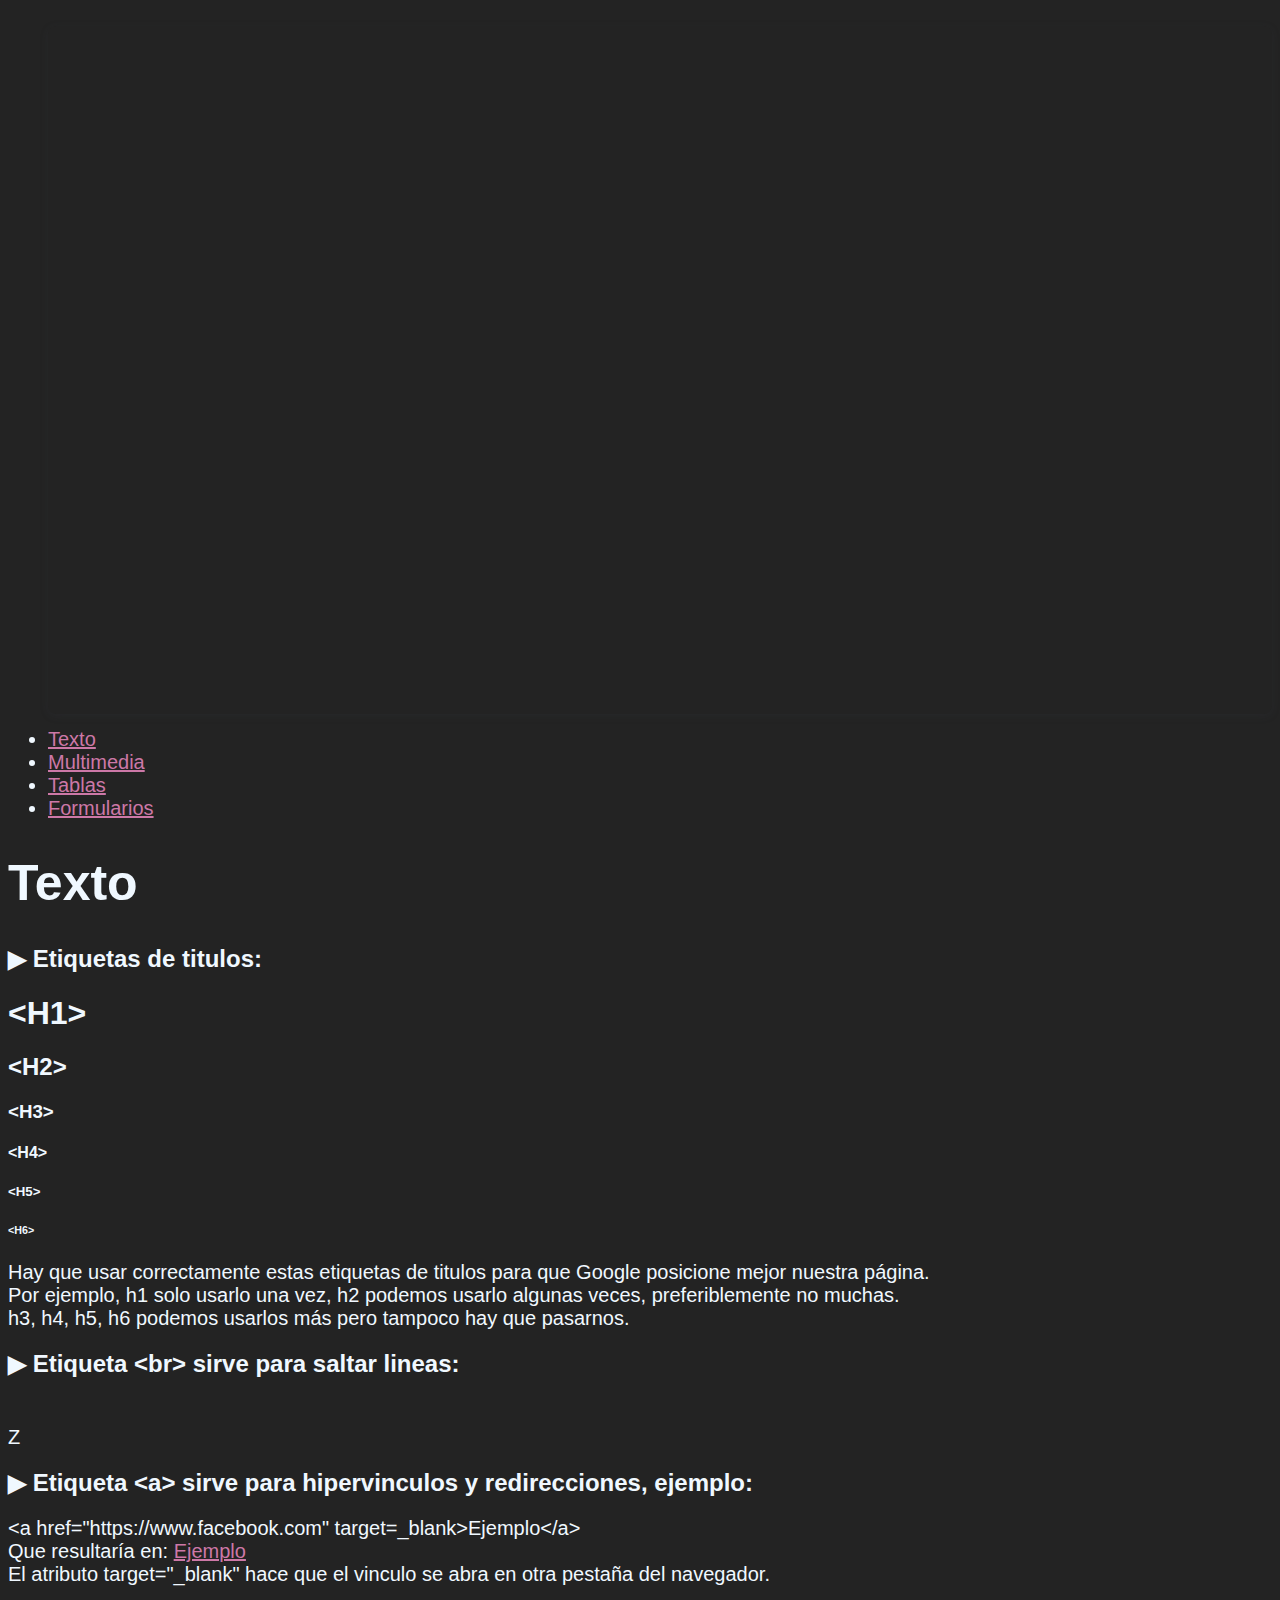
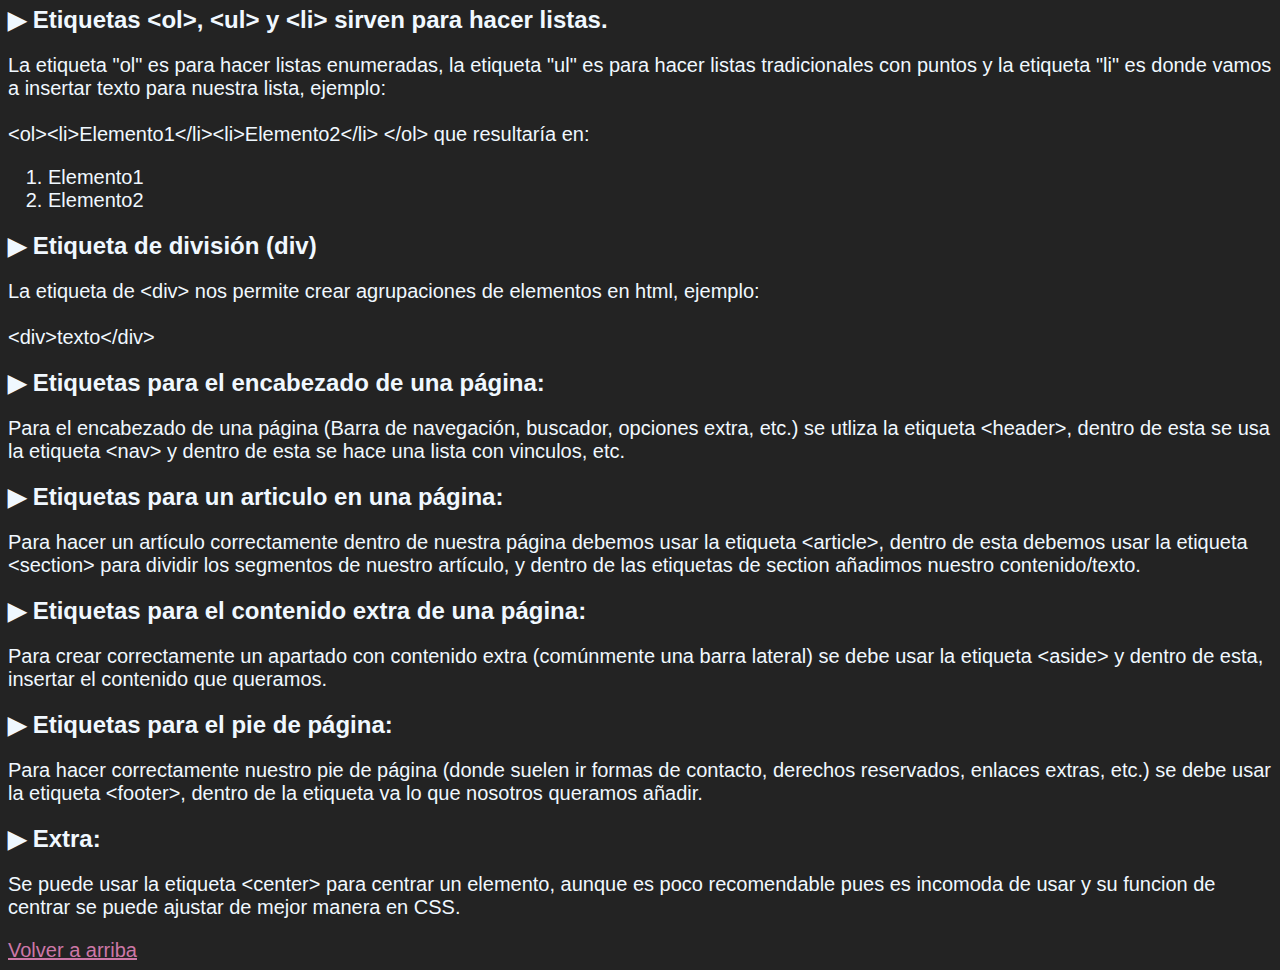
<file: index.html>
<!DOCTYPE html>
<html lang="en">
<head>
    <meta charset="UTF-8">
    <meta http-equiv="X-UA-Compatible" content="IE=edge">
    <meta name="viewport" content="width=device-width, initial-scale=1.0">
    <link rel="stylesheet" href="index.css">
    <link rel="shortcut icon" href="/Recursos/Imagenes/ZWhite.ico" type="image/x-icon">
    <title>Texto</title>
</head>
<body>
    <header>
        <nav>
            <ul>
                <div style="position: relative; width: 100%; height: 0; padding-top: 56.2225%;
 padding-bottom: 0; box-shadow: 0 2px 8px 0 rgba(63,69,81,0.16); margin-top: 1.6em; margin-bottom: 0.9em; overflow: hidden;
 border-radius: 8px; will-change: transform;">
  <iframe loading="lazy" style="position: absolute; width: 100%; height: 100%; top: 0; left: 0; border: none; padding: 0;margin: 0;"
    src="https://www.canva.com/design/DAGiYwJ4VFA/7UmgIETsjDmC9YAWxeL6tQ/view?embed" allowfullscreen="allowfullscreen" allow="fullscreen">
  </iframe>
</div>
                <li><a href="index.html" target="_blank">Texto</a></li>
                <li><a href="multimedia.html" target="_blank">Multimedia</a></li>
                <li><a href="tablas.html" target="_blank">Tablas</a></li>
                <li><a href="formularios.html" target="_blank">Formularios</a></li>
            </ul>
        </nav>
    </header>
    <h1 class="tit_principal" id="arriba">Texto</h1>
    <div class="texto">
        <div titulos>
            <h2>▶ Etiquetas de titulos:</h2>
            <h1>&ltH1&gt</h1>
            <h2>&ltH2&gt</h2>
            <h3>&ltH3&gt</h3>
            <h4>&ltH4&gt</h4>
            <h5>&ltH5&gt</h5>
            <h6>&ltH6&gt</h6>
            <p>
                Hay que usar correctamente estas etiquetas de titulos para que Google posicione mejor nuestra página.<br>
                Por ejemplo, h1 solo usarlo una vez, h2 podemos usarlo algunas veces, preferiblemente no muchas.<br>
                h3, h4, h5, h6 podemos usarlos más pero tampoco hay que pasarnos.
            </p>
        </div>
        <div br>
            <h2>▶ Etiqueta &ltbr&gt sirve para saltar lineas:
                <br>
                <br>
            </h2>
            <p>Z</p>
        </div>
        <div a>
            <h2>
                ▶ Etiqueta &lta&gt sirve para hipervinculos y redirecciones, ejemplo:
            </h2>
            <p>
                &lta href="https://www.facebook.com" target=_blank&gtEjemplo&lt/a&gt <br>
                Que resultaría en: <a href="https://www.facebook.com" target="_blank">Ejemplo</a> <br>
                El atributo target="_blank" hace que el vinculo se abra en otra pestaña del navegador.
            </p>
        </div>
        <div listas>
            <h2>
                ▶ Etiquetas &ltol&gt, &ltul&gt y &ltli&gt sirven para hacer listas.<br>
            </h2>
            <p>
                La etiqueta "ol" es para hacer listas enumeradas, la etiqueta "ul" es para hacer listas tradicionales con puntos y la etiqueta "li" es donde vamos a insertar texto para nuestra lista, ejemplo:<br><br>
                &ltol&gt&ltli&gtElemento1&lt/li&gt&ltli&gtElemento2&lt/li&gt &lt/ol&gt que resultaría en:<br>
                <ol>
                    <li>Elemento1</li>
                    <li>Elemento2</li>
                </ol>            
            </p>
        </div>
        <div div>
            <h2>▶ Etiqueta de división (div)</h2>
            <p>
                La etiqueta de &ltdiv&gt nos permite crear agrupaciones de elementos en html, ejemplo:<br><br>
                &ltdiv&gttexto&lt/div&gt
            </p>
        </div>
        <div header>
            <h2>▶ Etiquetas para el encabezado de una página: </h2>
            <p>
                Para el encabezado de una página (Barra de navegación, buscador, opciones extra, etc.) se utliza la etiqueta &ltheader&gt, dentro de esta se usa la etiqueta &ltnav&gt y dentro de esta se hace una lista con vinculos, etc.
            </p> 
        </div>
        <div article>
            <h2>▶ Etiquetas para un articulo en una página: </h2>
            <p>
                Para hacer un artículo correctamente dentro de nuestra página debemos usar la etiqueta &ltarticle&gt, dentro de esta debemos usar la etiqueta &ltsection&gt para dividir los segmentos de nuestro artículo, y dentro de las etiquetas de section añadimos nuestro contenido/texto.  
            </p>
        </div>
        <div aside>
            <h2>▶ Etiquetas para el contenido extra de una página: </h2>
            <p>
                Para crear correctamente un apartado con contenido extra (comúnmente una barra lateral) se debe usar la etiqueta &ltaside&gt y dentro de esta, insertar el contenido que queramos.
            </p>
        </div>
        <div pie>
            <h2>▶ Etiquetas para el pie de página: </h2>
            <p>
                Para hacer correctamente nuestro pie de página (donde suelen ir formas de contacto, derechos reservados, enlaces extras, etc.) se debe usar la etiqueta &ltfooter&gt, dentro de la etiqueta va lo que nosotros queramos añadir.
            </p>
        </div>
        <div extra>
            <h2>▶ Extra:</h2>
            <p>
                Se puede usar la etiqueta &ltcenter&gt para centrar un elemento, aunque es poco recomendable pues es incomoda de usar y su funcion de centrar se puede ajustar de mejor manera en CSS.
            </p>
        </div>
        <div footer>
            <footer>
                <a href="#arriba">Volver a arriba</a>
            </footer>
        </div>
    </div>
</body>
</html>
</file>
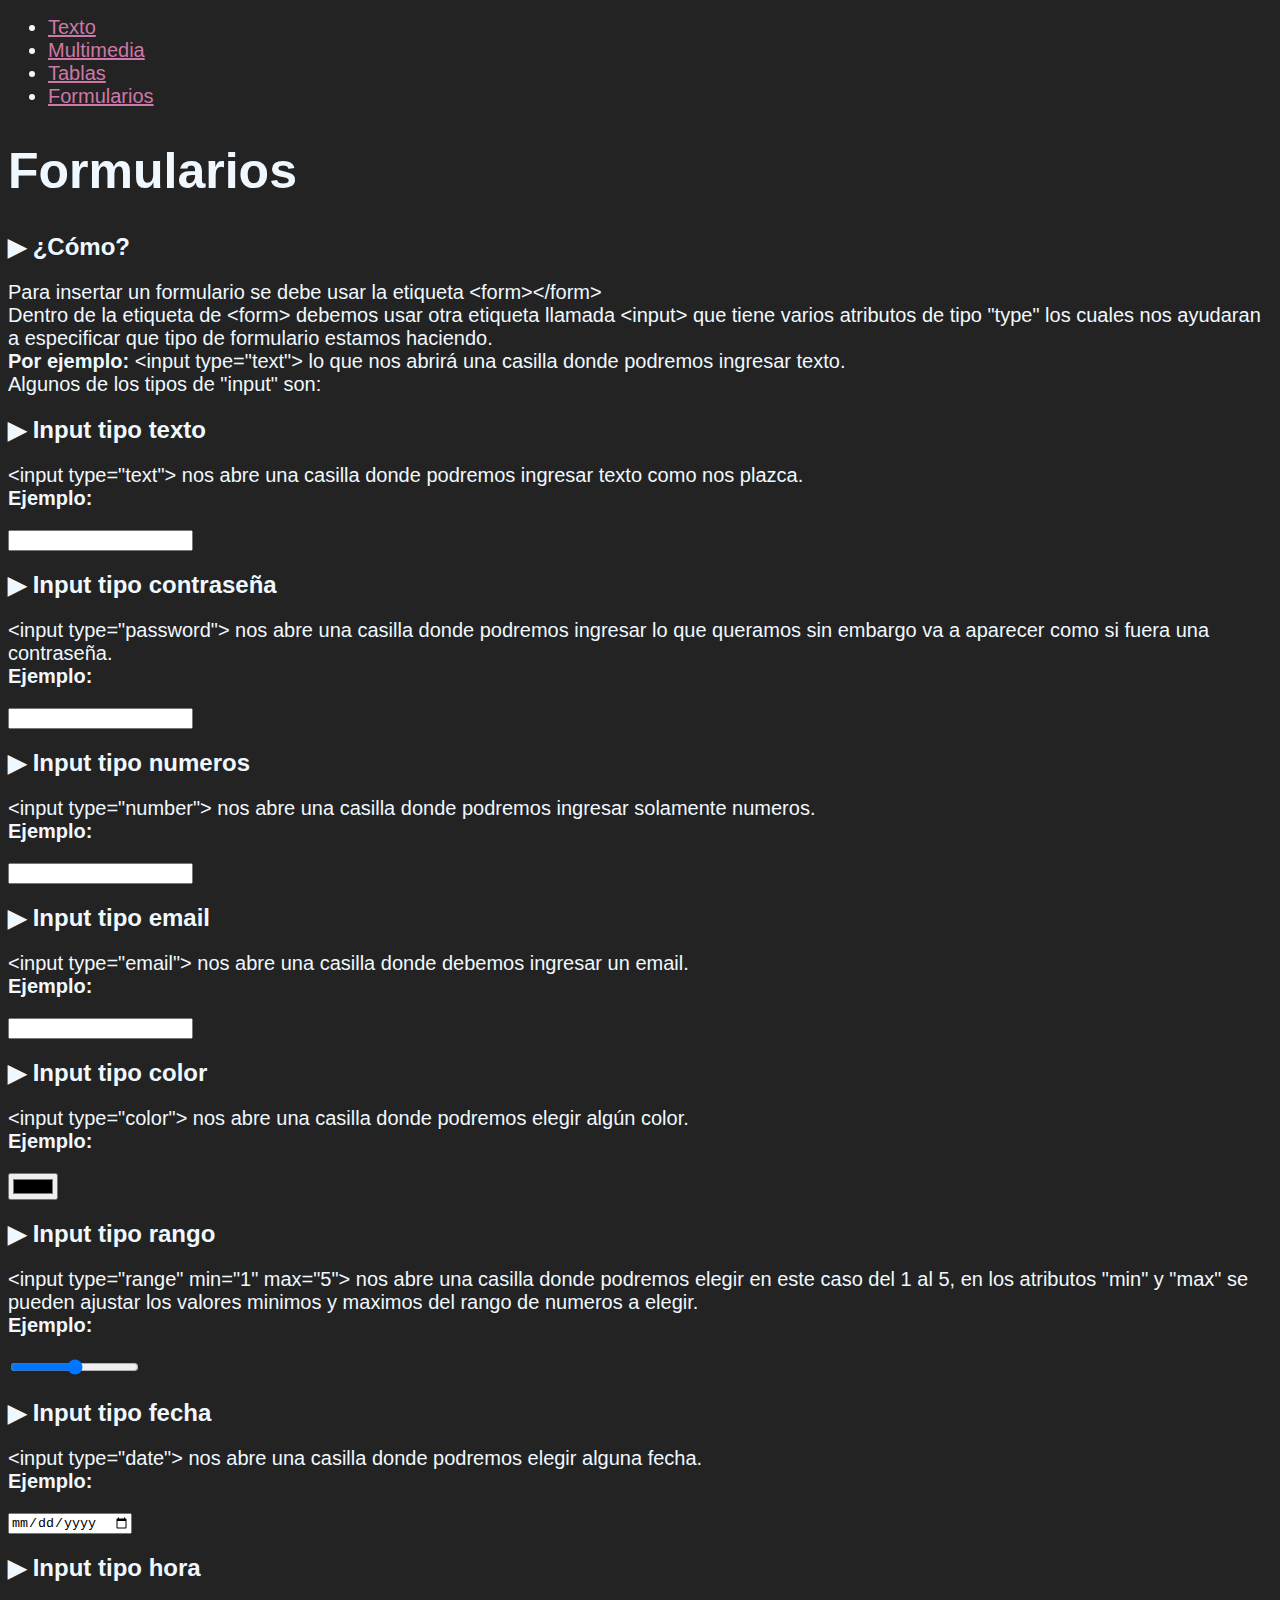
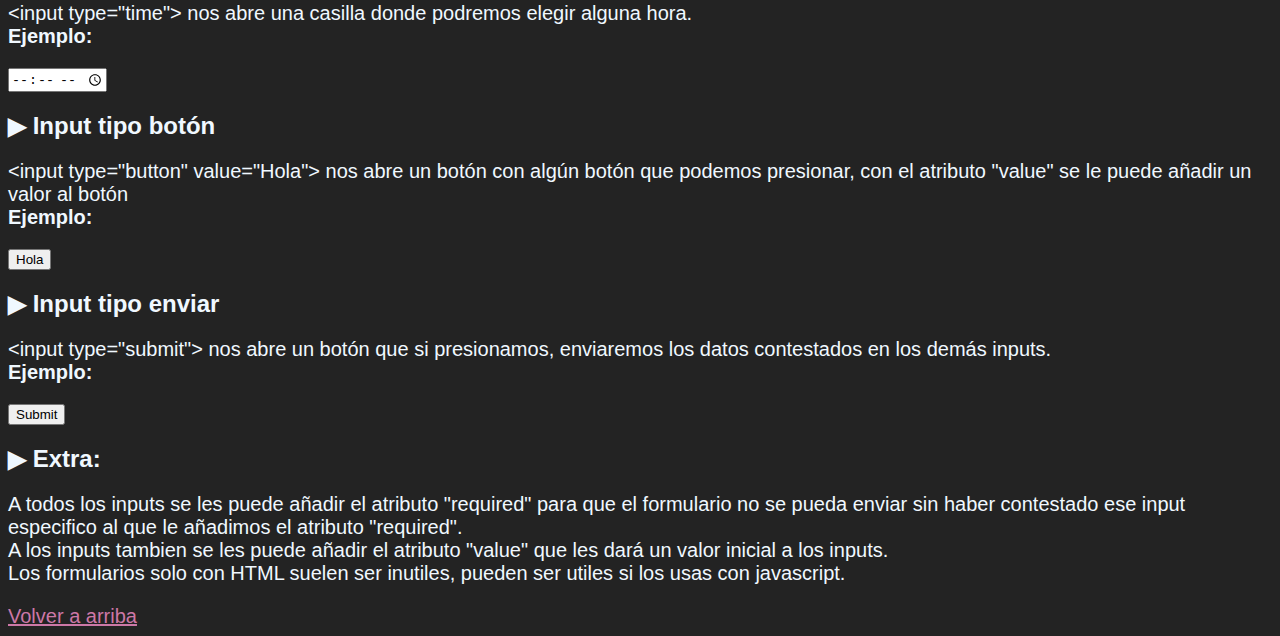
<file: formularios.html>
<!DOCTYPE html>
<html lang="en">
<head>
    <meta charset="UTF-8">
    <meta http-equiv="X-UA-Compatible" content="IE=edge">
    <meta name="viewport" content="width=device-width, initial-scale=1.0">
    <link rel="stylesheet" href="formularios.css">
    <link rel="shortcut icon" href="/Recursos/Imagenes/ZWhite.ico" type="image/x-icon">
    <title>Formularios</title>
</head>
<body>
    <header>
        <nav>
            <ul>
                <li><a href="index.html" target="_blank">Texto</a></li>
                <li><a href="multimedia.html" target="_blank">Multimedia</a></li>
                <li><a href="tablas.html" target="_blank">Tablas</a></li>
                <li><a href="formularios.html" target="_blank">Formularios</a></li>
            </ul>
        </nav>
    </header>
    <h1 id="arriba">Formularios</h1>
    <div class="texto">
        <div ¿Cómo?>
            <h2>▶ ¿Cómo?</h2>
            <p>
                Para insertar un formulario se debe usar la etiqueta &ltform&gt&lt/form&gt<br>
                Dentro de la etiqueta de &ltform&gt debemos usar otra etiqueta llamada &ltinput&gt que tiene varios atributos de tipo "type" los cuales nos ayudaran a especificar que tipo de formulario estamos haciendo.<br>
                <b>Por ejemplo:</b> &ltinput type="text"&gt lo que nos abrirá una casilla donde podremos ingresar texto.<br>
                Algunos de los tipos de "input" son:
            </p>
        </div>
        <div type="text">
            <h2>▶ Input tipo texto</h2>
            <p>
                &ltinput type="text"&gt nos abre una casilla donde podremos ingresar texto como nos plazca. <br>
                <b>Ejemplo: </b>
                <form>
                    <input type="text">
                </form>
            </p>
        </div>
        <div type="password">
            <h2>▶ Input tipo contraseña</h2>
            <p>
                &ltinput type="password"&gt nos abre una casilla donde podremos ingresar lo que queramos sin embargo va a aparecer como si fuera una contraseña. <br>
                <b>Ejemplo: </b>
                <form>
                    <input type="password">
                </form>
            </p>
        </div>
        <div type="number">
            <h2>▶ Input tipo numeros</h2>
            <p>
                &ltinput type="number"&gt nos abre una casilla donde podremos ingresar solamente numeros.<br>
                <b>Ejemplo: </b>
                <form>
                    <input type="number">
                </form>
            </p>
        </div>
        <div type="email">
            <h2>▶ Input tipo email</h2>
            <p>
                &ltinput type="email"&gt nos abre una casilla donde debemos ingresar un email.<br>
                <b>Ejemplo: </b>
                <form>
                    <input type="email">
                </form>
            </p>
        </div>
        <div type="color">
            <h2>▶ Input tipo color</h2>
            <p>
                &ltinput type="color"&gt nos abre una casilla donde podremos elegir algún color.<br>
                <b>Ejemplo: </b>
                <form>
                    <input type="color">
                </form>
            </p>
        </div>
        <div type="range">
            <h2>▶ Input tipo rango</h2>
            <p>
                &ltinput type="range" min="1" max="5"&gt nos abre una casilla donde podremos elegir en este caso del 1 al 5, en los atributos "min" y "max" se pueden ajustar los valores minimos y maximos del rango de numeros a elegir.<br>
                <b>Ejemplo: </b>
                <form>
                    <input type="range" min="1" max="5">
                </form>
            </p>
        </div>
        <div type="date">
            <h2>▶ Input tipo fecha</h2>
            <p>
                &ltinput type="date"&gt nos abre una casilla donde podremos elegir alguna fecha.<br>
                <b>Ejemplo: </b>
                <form>
                    <input type="date">
                </form>
            </p>
        </div>
        <div type="time">
            <h2>▶ Input tipo hora</h2>
            <p>
                &ltinput type="time"&gt nos abre una casilla donde podremos elegir alguna hora.<br>
                <b>Ejemplo: </b>
                <form>
                    <input type="time">
                </form>
            </p>
        </div>
        <div type="button">
            <h2>▶ Input tipo botón</h2>
            <p>
                &ltinput type="button" value="Hola"&gt nos abre un botón con algún botón que podemos presionar, con el atributo "value" se le puede añadir un valor al botón<br>
                <b>Ejemplo: </b>
                <form>
                    <input type="button" value="Hola">
                </form>
            </p>
        </div>
        <div type="submit">
            <h2>▶ Input tipo enviar</h2>
            <p>
                &ltinput type="submit"&gt nos abre un botón que si presionamos, enviaremos los datos contestados en los demás inputs.<br>
                <b>Ejemplo: </b>
                <form>
                    <input type="submit">
                </form>
            </p>
        </div>
        <div extra>
            <h2>▶ Extra:</h2>
            <p>
                A todos los inputs se les puede añadir el atributo "required" para que el formulario no se pueda enviar sin haber contestado ese input especifico al que le añadimos el atributo "required". <br>
                A los inputs tambien se les puede añadir el atributo "value" que les dará un valor inicial a los inputs. <br>
                Los formularios solo con HTML suelen ser inutiles, pueden ser utiles si los usas con javascript.
            </p>
        </div>
        <div footer>
            <footer>
                <a href="#arriba">Volver a arriba</a>
            </footer>
        </div>
    </div>
</body>
</html>
</file>
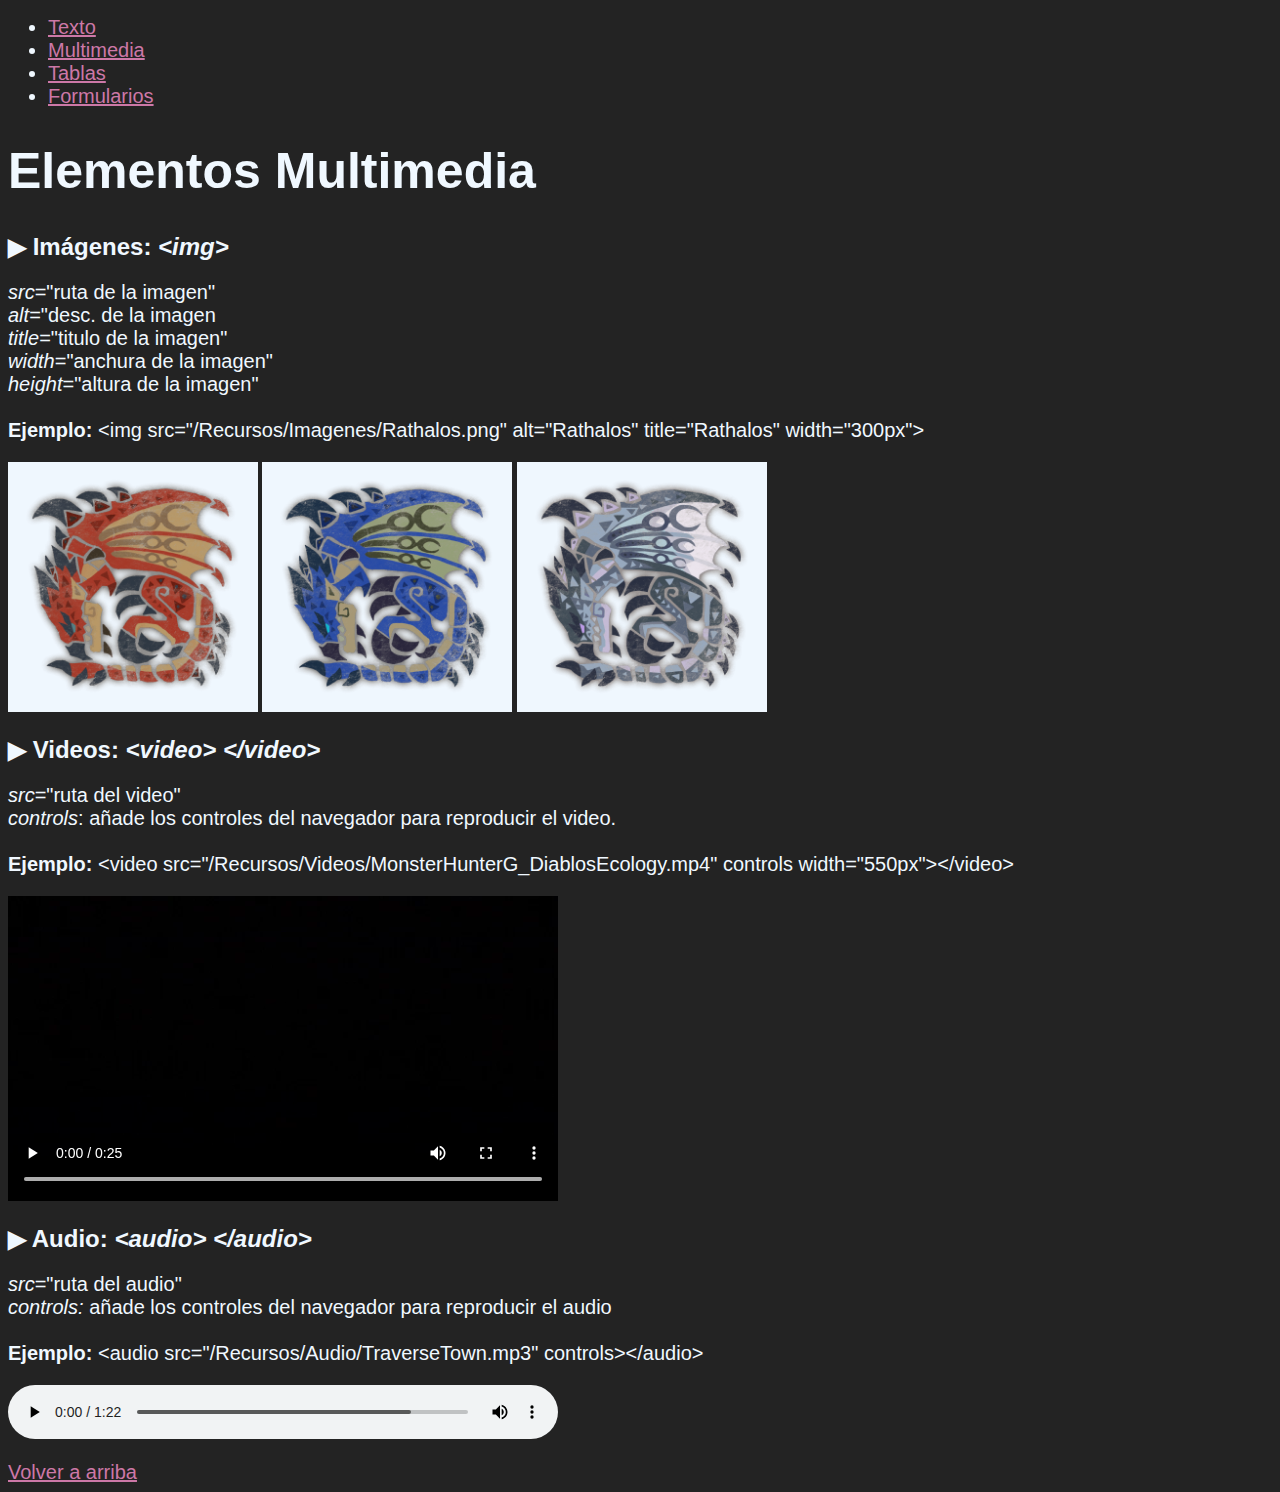
<file: multimedia.html>
<!DOCTYPE html>
<html lang="en">
<head>
    <meta charset="UTF-8">
    <meta http-equiv="X-UA-Compatible" content="IE=edge">
    <meta name="viewport" content="width=device-width, initial-scale=1.0">
    <link rel="stylesheet" href="multimedia.css">
    <link rel="shortcut icon" href="/Recursos/Imagenes/ZWhite.ico" type="image/x-icon">
    <title>Imagenes, Videos y Audios</title>
</head>
    <body>
        <header>
            <nav>
                <ul>
                    <li><a href="index.html" target="_blank">Texto</a></li>
                    <li><a href="multimedia.html" target="_blank">Multimedia</a></li>
                    <li><a href="tablas.html" target="_blank">Tablas</a></li>
                    <li><a href="formularios.html" target="_blank">Formularios</a></li>
                </ul>
            </nav>
        </header>
        <h1 id="arriba">Elementos Multimedia</h1>
        <div class="texto">
            <div imagenes>
                <h2><b>▶ Imágenes:</b> <b><i>&ltimg&gt</i></b></h2>
                <p>
                    <i>src</i>="ruta de la imagen"
                    <br><i>alt</i>="desc. de la imagen
                    <br><i>title</i>="titulo de la imagen"
                    <br><i>width</i>="anchura de la imagen"
                    <br><i>height</i>="altura de la imagen"
                    <br><br><b>Ejemplo: </b>&ltimg src="/Recursos/Imagenes/Rathalos.png" alt="Rathalos" title="Rathalos" width="300px"&gt
                </p>
                <img src="/Recursos/Imagenes/Rathalos.png" alt="Rathalos" title="Rathalos">
                <img src="/Recursos/Imagenes/AzureRathalos.png" alt="AzureRathalos" title="AzureRathalos">
                <img src="/Recursos/Imagenes/SilverRathalos.png" alt="SilverRathalos" title="SilverRathalos">
            </div>
            <div videos>
                <h2><b>▶ Videos:</b> <b><i>&ltvideo&gt &lt/video&gt</i></b></h2>
                <p>
                    <i>src</i>="ruta del video"<br>
                    <i>controls</i>: añade los controles del navegador para reproducir el video.<br><br> 
                    <b>Ejemplo: </b>&ltvideo src="/Recursos/Videos/MonsterHunterG_DiablosEcology.mp4" controls width="550px"&gt&lt/video&gt 
                </p>
                <video src="/Recursos/Videos/MonsterHunterG_DiablosEcology.mp4" controls></video>
            </div>
            <div audio>
                <h2><b>▶ Audio:</b> <b><i>&ltaudio&gt &lt/audio&gt</i></b></h2>
                <p>
                    <i>src</i>="ruta del audio"<br>
                    <i>controls:</i> añade los controles del navegador para reproducir el audio <br><br>
                    <b>Ejemplo: </b>&ltaudio src="/Recursos/Audio/TraverseTown.mp3" controls&gt&lt/audio&gt               
                </p>
                <audio src="/Recursos/Audio/TraverseTown.mp3" controls></audio>
            </div>
            <div>
                <footer> <br>
                    <a href="#arriba">Volver a arriba</a>
                </footer>
            </div>
        </div>
    </body>
</html>
</file>
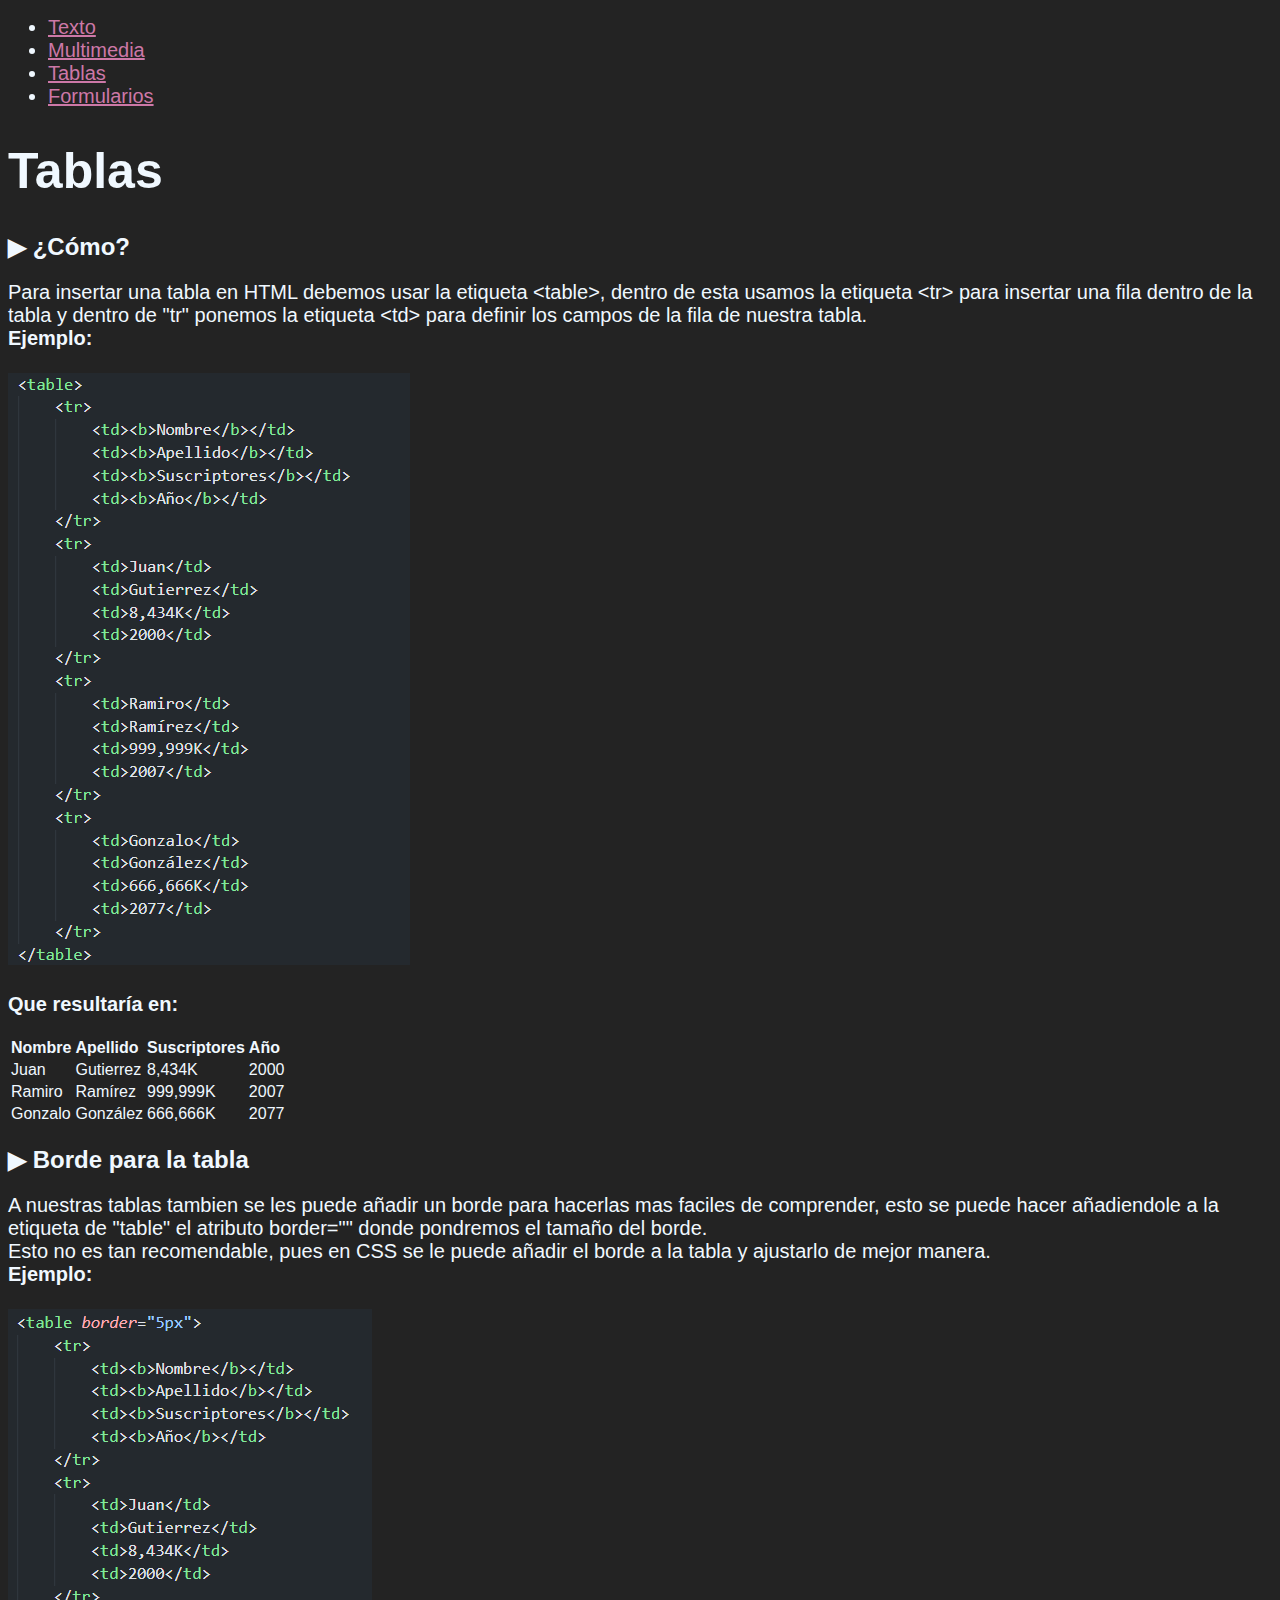
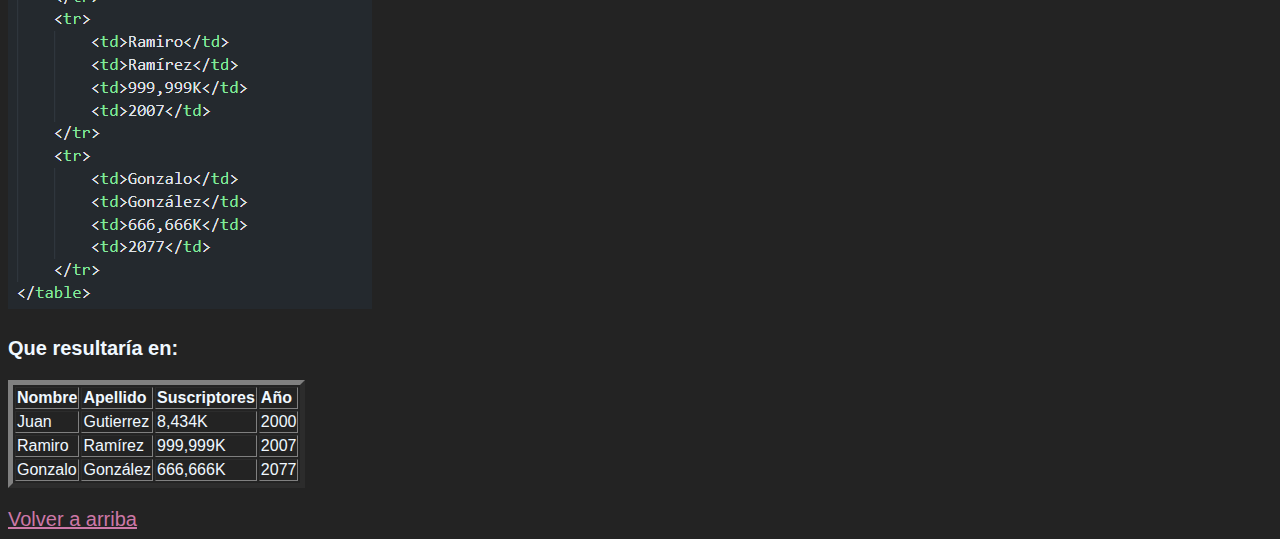
<file: tablas.html>
<!DOCTYPE html>
<html lang="en">
    <head>
        <meta charset="UTF-8">
        <meta http-equiv="X-UA-Compatible" content="IE=edge">
        <meta name="viewport" content="width=device-width, initial-scale=1.0">
        <link rel="stylesheet" href="tablas.css">
        <link rel="shortcut icon" href="/Recursos/Imagenes/ZWhite.ico" type="image/x-icon">
        <title>Tablas</title>
    </head>
<body>
    <header>
        <nav>
            <ul>
                <li><a href="index.html" target="_blank">Texto</a></li>
                <li><a href="multimedia.html" target="_blank">Multimedia</a></li>
                <li><a href="tablas.html" target="_blank">Tablas</a></li>
                <li><a href="formularios.html" target="_blank">Formularios</a></li>
            </ul>
        </nav>
    </header>
    <h1 id="arriba">Tablas</h1>
    <div class="texto">
        <div ¿Cómo?>
            <h2>▶ ¿Cómo?</h2>
            <p>
                Para insertar una tabla en HTML debemos usar la etiqueta &lttable&gt, dentro de esta usamos la etiqueta &lttr&gt para insertar una fila dentro de la tabla y dentro de "tr" ponemos la etiqueta &lttd&gt para definir los campos de la fila de nuestra tabla. <br>
                <b>Ejemplo:</b> <br> <br>
                <img src="/Recursos/Imagenes/EjemploTabla.png" alt="Tabla"> <br> <br>
                <b>Que resultaría en:</b>
                <table>
                    <tr>
                        <td><b>Nombre</b></td>
                        <td><b>Apellido</b></td>
                        <td><b>Suscriptores</b></td>
                        <td><b>Año</b></td>
                    </tr>
                    <tr>
                        <td>Juan</td>
                        <td>Gutierrez</td>
                        <td>8,434K</td>
                        <td>2000</td>
                    </tr>
                    <tr>
                        <td>Ramiro</td>
                        <td>Ramírez</td>
                        <td>999,999K</td>
                        <td>2007</td>
                    </tr>
                    <tr>
                        <td>Gonzalo</td>
                        <td>González</td>
                        <td>666,666K</td>
                        <td>2077</td>
                    </tr>
                </table>
            </p>
        </div>
        <div borde>
            <h2>▶ Borde para la tabla</h2>
            <p>
                A nuestras tablas tambien se les puede añadir un borde para hacerlas mas faciles de comprender, esto se puede hacer añadiendole a la etiqueta de "table" el atributo border="" donde pondremos el tamaño del borde. <br>
                Esto no es tan recomendable, pues en CSS se le puede añadir el borde a la tabla y ajustarlo de mejor manera. <br>
                <b>Ejemplo:</b> <br> <br>
                <img src="/Recursos/Imagenes/TablaBorde.png" alt="Borde"> <br><br>
                <b>Que resultaría en:</b>
                <table border="5px">
                    <tr>
                        <td><b>Nombre</b></td>
                        <td><b>Apellido</b></td>
                        <td><b>Suscriptores</b></td>
                        <td><b>Año</b></td>
                    </tr>
                    <tr>
                        <td>Juan</td>
                        <td>Gutierrez</td>
                        <td>8,434K</td>
                        <td>2000</td>
                    </tr>
                    <tr>
                        <td>Ramiro</td>
                        <td>Ramírez</td>
                        <td>999,999K</td>
                        <td>2007</td>
                    </tr>
                    <tr>
                        <td>Gonzalo</td>
                        <td>González</td>
                        <td>666,666K</td>
                        <td>2077</td>
                    </tr>
                </table>
            </p>
        </div>
        <div>
            <footer>
                <a href="#arriba">Volver a arriba</a>
            </footer>
        </div>
    </div>
</body>
</html>
</file>
<file: index.css>
body {
    background-color: rgb(35, 35, 35);
}
.texto {
    color: aliceblue;
    font-family:sans-serif;
}
.tit_principal {
    font-size: 50px;
    color: aliceblue;
    font-family:sans-serif;
}
p {
    font-size: 20px;
}
a {
    font-size: 20px;
}
a:link {
    color: rgb(205, 120, 167);
}
a:visited {
    color: rgb(207, 77, 122);
}
li {
    color: aliceblue;
    font-size: 20px;
    font-family:sans-serif;
}
</file>
<file: formularios.css>
body {
    background-color: rgb(35, 35, 35);
}
.texto {
    color: aliceblue;
    font-family:sans-serif;
}
h1 {
    font-size: 50px;
    color: aliceblue;
    font-family:sans-serif;
}
p {
    font-size: 20px;
}
a {
    font-size: 20px;
}
a:link {
    color: rgb(205, 120, 167);
}
a:visited {
    color: rgb(207, 77, 122);
}
li {
    color: aliceblue;
    font-size: 20px;
    font-family:sans-serif;
}
</file>
<file: multimedia.css>
body {
    background-color: rgb(35, 35, 35);
}
.texto {
    color: aliceblue;
    font-family:sans-serif;
}
p {
    font-size: 20px;
}
h1 {
    font-size: 50px;
    color: aliceblue;
    font-family:sans-serif;
}
p {
    font-size: 20px;
}
a {
    font-size: 20px;
}
a:link {
    color: rgb(205, 120, 167);
}
a:visited {
    color: rgb(207, 77, 122);
}
li {
    color: aliceblue;
    font-size: 20px;
    font-family:sans-serif;
}
img {
    width: 250px;
    object-fit: cover;
    background-color:aliceblue;   
}
video {
    width: 550px;
}
audio {
    width: 550px;
}
</file>
<file: tablas.css>
body {
    background-color: rgb(35, 35, 35);
}
.texto {
    color: aliceblue;
    font-family:sans-serif;
}
h1 {
    font-size: 50px;
    color: aliceblue;
    font-family:sans-serif;
}
p {
    font-size: 20px;
}
a {
    font-size: 20px;
}
a:link {
    color: rgb(205, 120, 167);
}
a:visited {
    color: rgb(207, 77, 122);
}
li {
    color: aliceblue;
    font-size: 20px;
    font-family:sans-serif;
}
</file>
